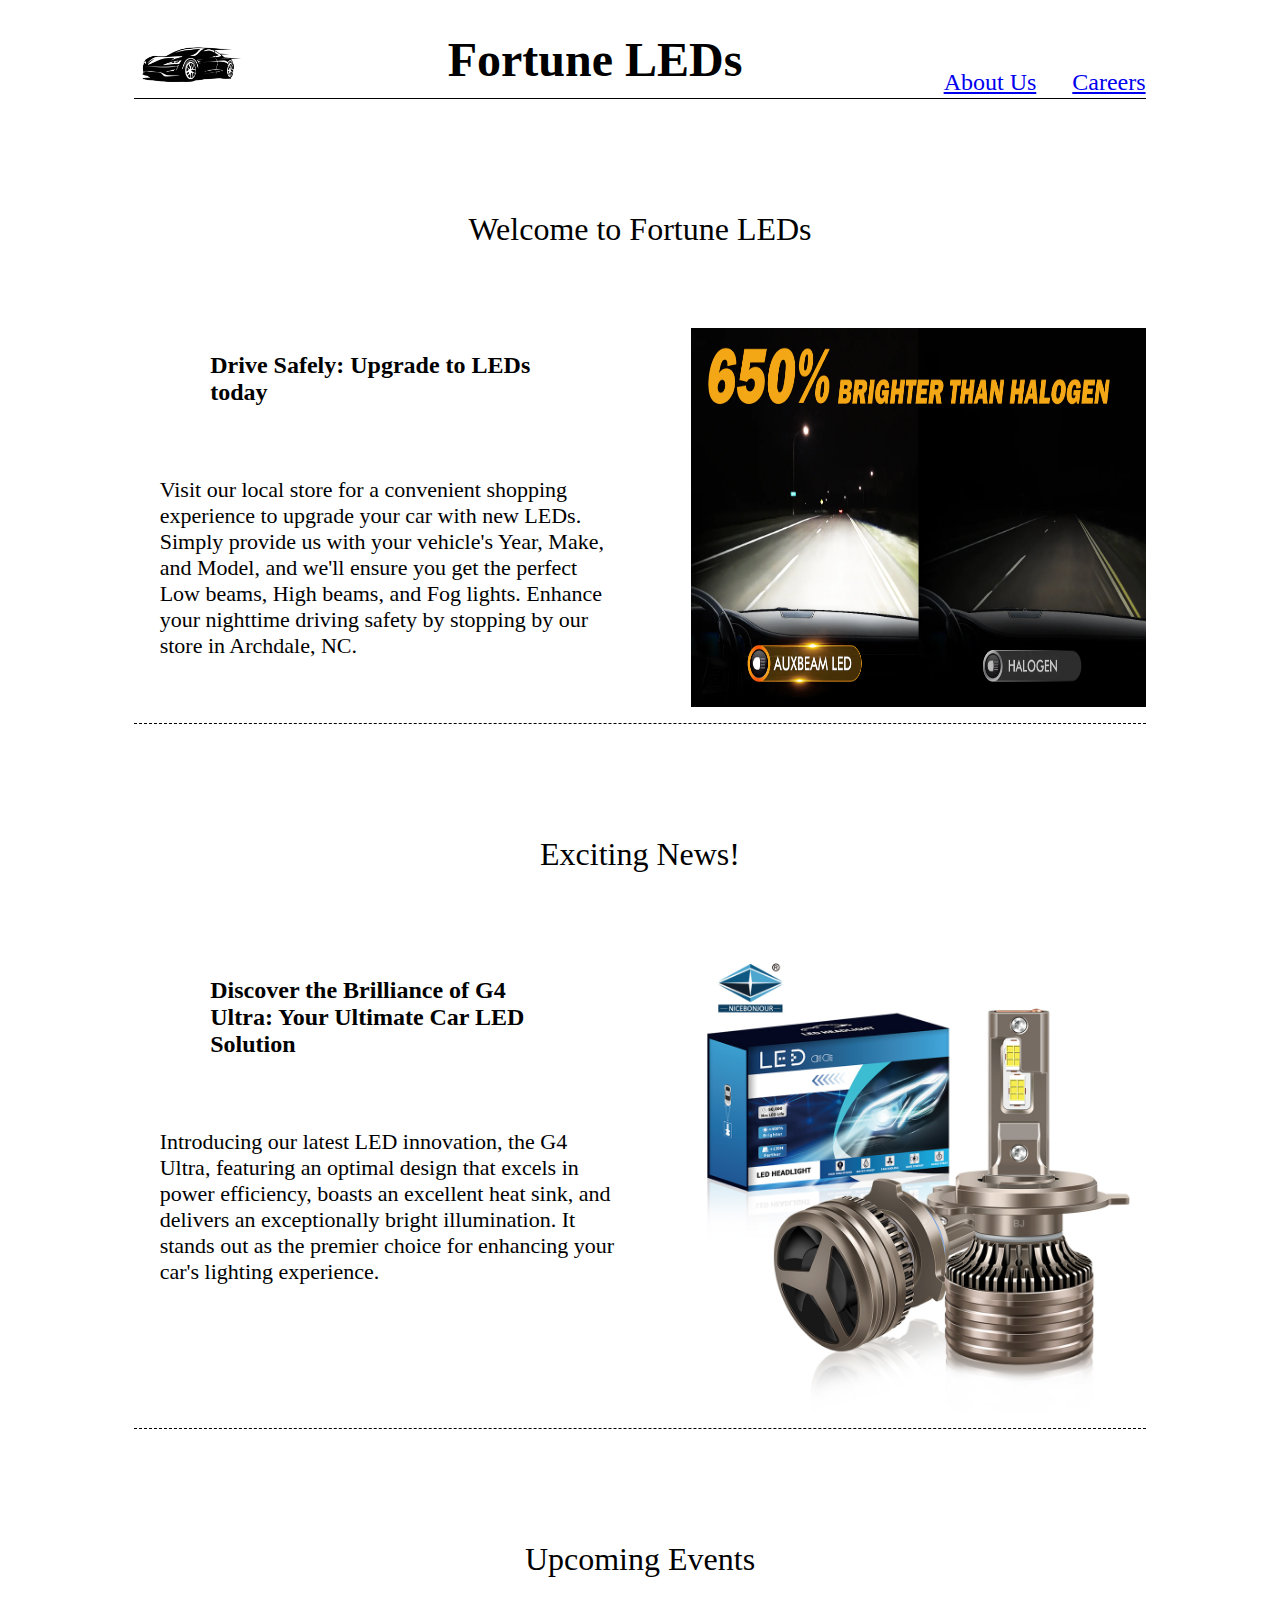
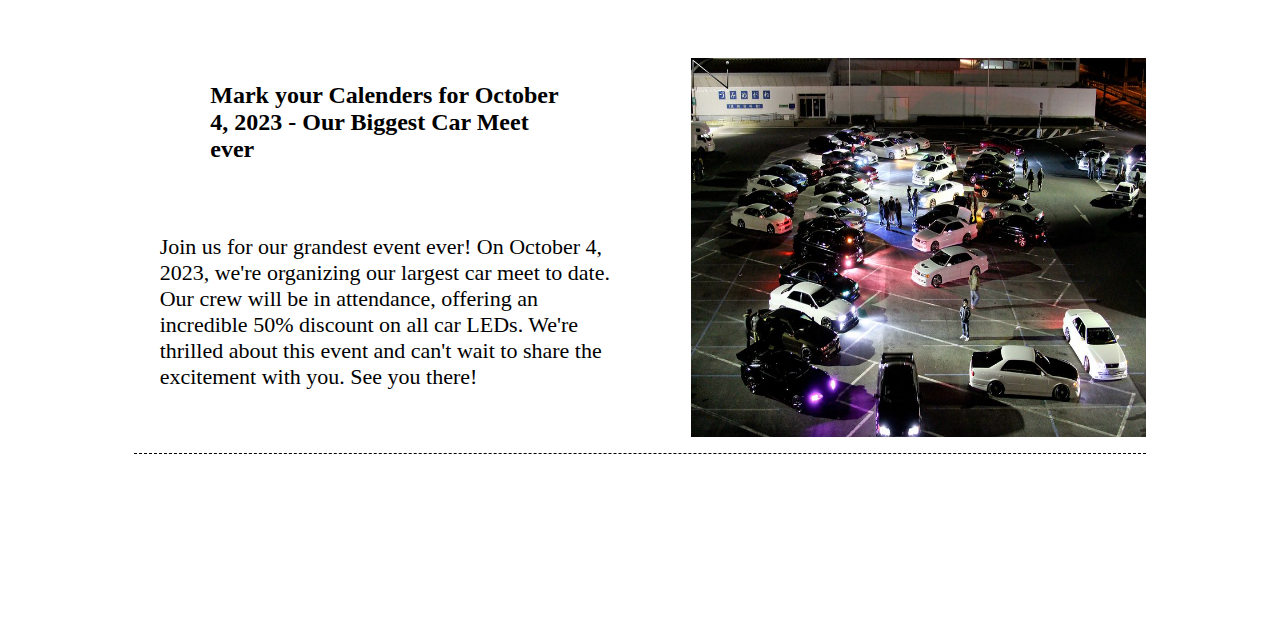
<file: index.html>
<!DOCTYPE html>
<html lang="en">
<head>
    <meta charset="UTF-8">
    <meta name="viewport" content="width=device-width, initial-scale=1.0">
    <link rel="stylesheet" href="styles.css">
    <title>Fortune LEDs</title>
</head>
<body>
      <div class="pageNavbar">
        <div class="logo">
          <a href="index.html"><img class="carLogo" src="Images/CarLogo.png" alt=""></a>
        </div>
        <div class="name">
          Fortune LEDs
        </div>
        <div class="navigate">
          <a class="AboutUs" href="about.html">About Us</a>
          <a class="Careers" href="career.html">Careers</a>
        </div>
      </div>  
      <div class="pageBody">
        <div class="section">
          <div class="sectionHead">
            <p class="headText">Welcome to Fortune LEDs</p>
          </div>
          <div class="sectionBody">
            <div class="leftBlock">
              <div class="sectionHeading">
                <p>Drive Safely: Upgrade to LEDs today</p>
              </div>
              <div class="sectionInfo">
                <p>Visit our local store for a convenient shopping experience to upgrade your car with new LEDs.
                  Simply provide us with your vehicle's Year, Make, and Model, and we'll ensure you get the perfect Low beams,
                  High beams, and Fog lights. Enhance your nighttime driving safety by stopping by our store in Archdale, NC.</p>
              </div>
            </div>
            <div class="rightBlock">
              <img class="sectionImg" src="Images/comparison.webp" alt="">
            </div>
          </div>
        </div>
        <div class="section">
          <div class="sectionHead">
            <p class="headText">Exciting News!</p>
          </div>
          <div class="sectionBody">
            <div class="leftBlock">
              <div class="sectionHeading">
                <p>Discover the Brilliance of G4 Ultra: Your Ultimate Car LED Solution</p>
              </div>
              <div class="sectionInfo">
                <p>Introducing our latest LED innovation, the G4 Ultra, featuring an optimal design that excels in power efficiency, boasts an excellent heat sink,
                  and delivers an exceptionally bright illumination. It stands out as the premier choice for enhancing your car's lighting experience.</p>
              </div>
            </div>
            <div class="rightBlock">
              <img class="sectionImg" src="Images/LEDs.jpg" alt="">
            </div>
          </div>
        </div>
        <div class="section">
          <div class="sectionHead">
            <p class="headText">Upcoming Events</p>
          </div>
          <div class="sectionBody">
            <div class="leftBlock">
              <div class="sectionHeading">
                <p>Mark your Calenders for October 4, 2023 - Our Biggest Car Meet ever</p>
              </div>
              <div class="sectionInfo">
                <p>Join us for our grandest event ever! On October 4, 2023, we're organizing our largest car meet to date.
                  Our crew will be in attendance, offering an incredible 50% discount on all car LEDs.
                  We're thrilled about this event and can't wait to share the excitement with you. See you there!</p>
              </div>
            </div>
            <div class="rightBlock">
              <img class="sectionImg" src="Images/CarMeet.jpeg" alt="">
            </div>
          </div>
        </div>
      </div>
</body>
</html>
</file>
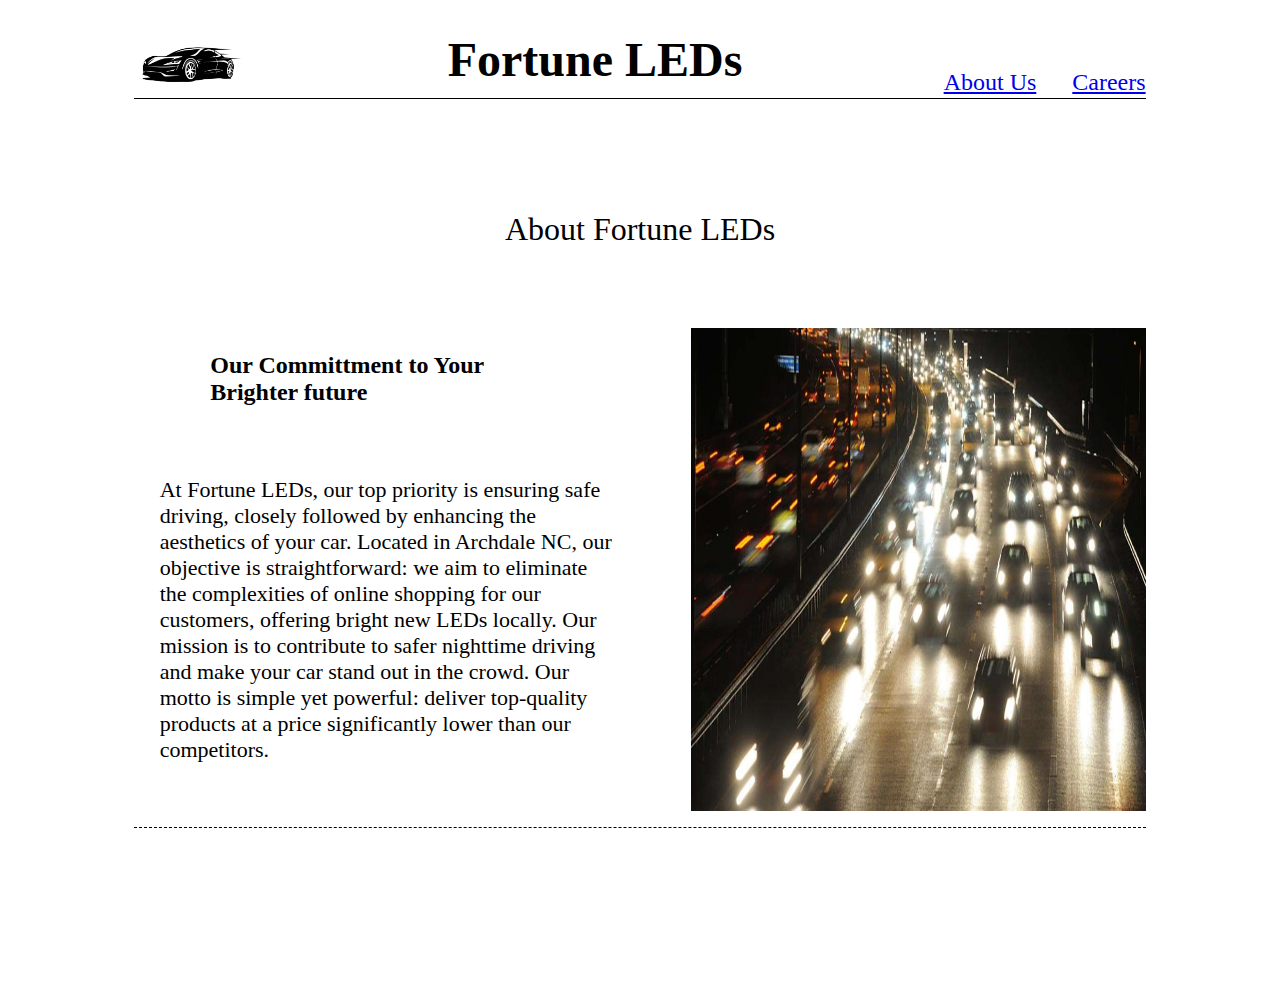
<file: about.html>
<!DOCTYPE html>
<html lang="en">
<head>
    <meta charset="UTF-8">
    <meta name="viewport" content="width=device-width, initial-scale=1.0">
    <link rel="stylesheet" href="styles.css">
    <title>Fortune LEDs</title>
</head>
<body>
      <div class="pageNavbar">
        <div class="logo">
            <a href="index.html"><img class="carLogo" src="Images/CarLogo.png" alt=""></a>
        </div>
        <div class="name">
          Fortune LEDs
        </div>
        <div class="navigate">
          <a class="AboutUs" href="about.html">About Us</a>
          <a class="Careers" href="career.html">Careers</a>
        </div>
      </div>  
      
      <div class="pageBody">
        <div class="section">
          <div class="sectionHead">
            <p class="headText">About Fortune LEDs</p>
          </div>
          <div class="sectionBody">
            <div class="leftBlock">
              <div class="sectionHeading">
                <p>Our Committment to Your Brighter future</p>
              </div>
              <div class="sectionInfo">
                <p>At Fortune LEDs, our top priority is ensuring safe driving, closely followed by enhancing the aesthetics of your car.
                    Located in Archdale NC, our objective is straightforward: we aim to eliminate the complexities of online shopping for our customers,
                    offering bright new LEDs locally. Our mission is to contribute to safer nighttime driving and make your car
                    stand out in the crowd. Our motto is simple yet powerful: deliver top-quality products at a price significantly lower than our competitors.</p>
              </div>
            </div>
            <div class="rightBlock">
              <img class="sectionImg" src="Images/cars.jpeg" alt="">
            </div>
          </div>
        </div>
      </div>
</body>
</html>
</file>
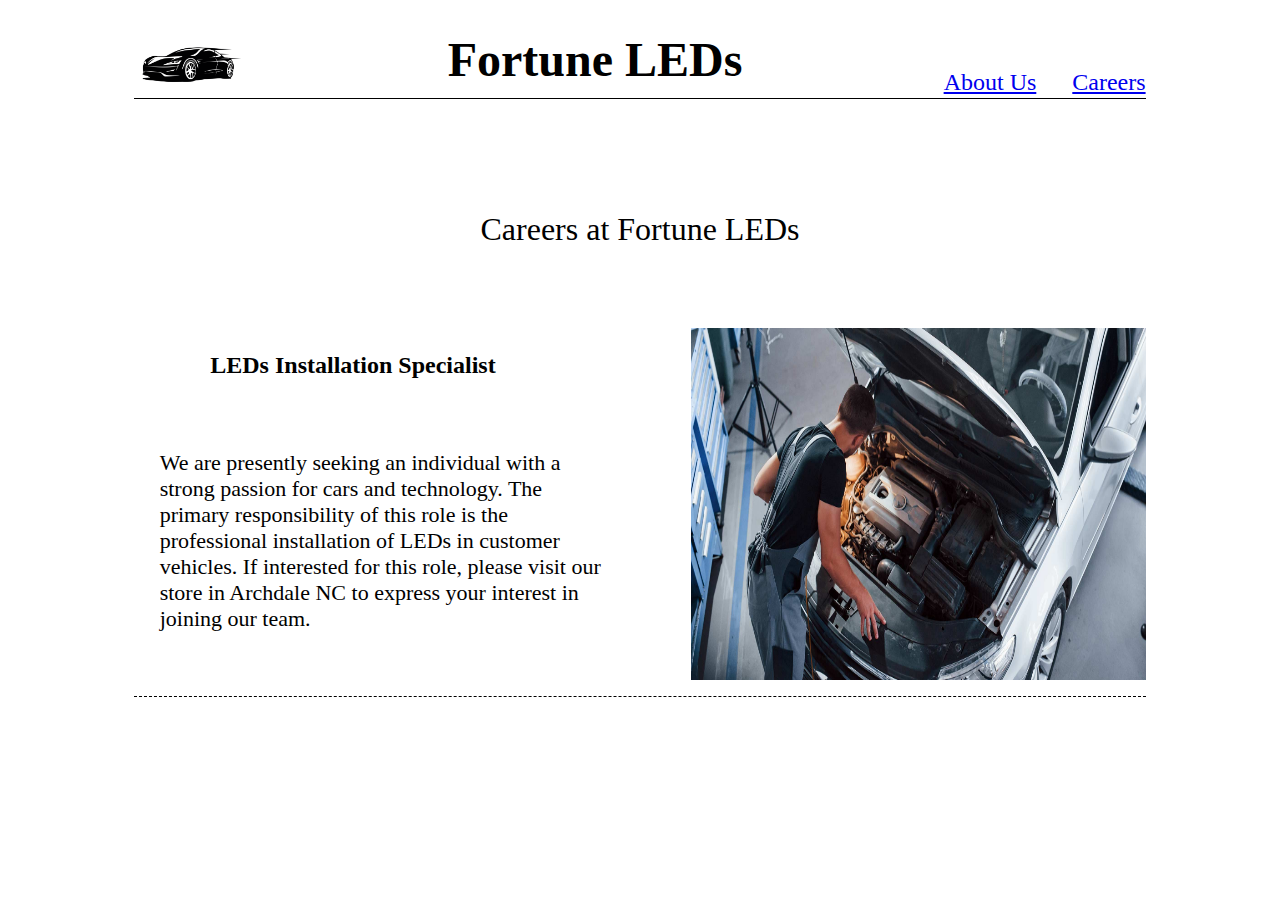
<file: career.html>
<!DOCTYPE html>
<html lang="en">
<head>
    <meta charset="UTF-8">
    <meta name="viewport" content="width=device-width, initial-scale=1.0">
    <link rel="stylesheet" href="styles.css">
    <title>Fortune LEDs</title>
</head>
<body>
      <div class="pageNavbar">
        <div class="logo">
            <a href="index.html"><img class="carLogo" src="Images/CarLogo.png" alt=""></a>
        </div>
        <div class="name">
          Fortune LEDs
        </div>
        <div class="navigate">
          <a class="AboutUs" href="about.html">About Us</a>
          <a class="Careers" href="career.html">Careers</a>
        </div>
      </div>  
      
      <div class="pageBody">
        <div class="section">
          <div class="sectionHead">
            <p class="headText">Careers at Fortune LEDs</p>
          </div>
          <div class="sectionBody">
            <div class="leftBlock">
              <div class="sectionHeading">
                <p>LEDs Installation Specialist</p>
              </div>
              <div class="sectionInfo">
                <p>We are presently seeking an individual with a strong passion for cars and technology.
                  The primary responsibility of this role is the professional installation of LEDs in customer vehicles.
                  If interested for this role, please visit our store in Archdale NC to express your interest in joining our team.</p>
              </div>
            </div>
            <div class="rightBlock">
              <img class="sectionImg" src="Images/mechanic.jpeg" alt="">
            </div>
          </div>
        </div>
      </div>
</body>
</html>
</file>
<file: styles.css>
.pageBody{
    margin: auto;
    width: 80%;
    padding-bottom: 10em;
}

.pageNavbar{
    border-bottom: 1px solid black;
    margin: auto;
    width: 80%;
    height: 10vh;
    display: flex;
    justify-content: space-between;
}

.logo{
    display: flex;
    align-items: flex-start;
}

.carLogo{
    width: 7em;
    height: 7em;
}

.name{
    font-size: 3em;
    margin-top: .5em;
    font-weight: bold;
    vertical-align: middle;
}

.navigate{
    display: flex;
    align-items: flex-end;
    font-size: x-large;
    margin-bottom: .1em;
}

.Careers{
    margin-left: 1.5em;
}

.section{
    display: flex;
    flex-direction: column;
    margin-top: 5em;
    padding-bottom: 1em;
    border-bottom: 1px dashed black;
}

.sectionHead{
    margin-bottom: 3em;
}

.headText{
    font-size: xx-large;
    font-weight: 500;
    text-align: center;
}

.sectionBody{
    display: flex;
    flex-direction: row;
}

.sectionHeading{
    font-weight: bolder;
    font-size: x-large;
    width: 70%;
    margin: auto;
}

.sectionInfo{
    width: 90%;
    font-size: 22px;
    padding: 5%;
}

.leftBlock, .rightBlock{
    width: 50%;
}

.sectionImg{
    width: 30em;
    height: 100%;
    width: 90%;
    margin-left: 10%;
}
</file>
